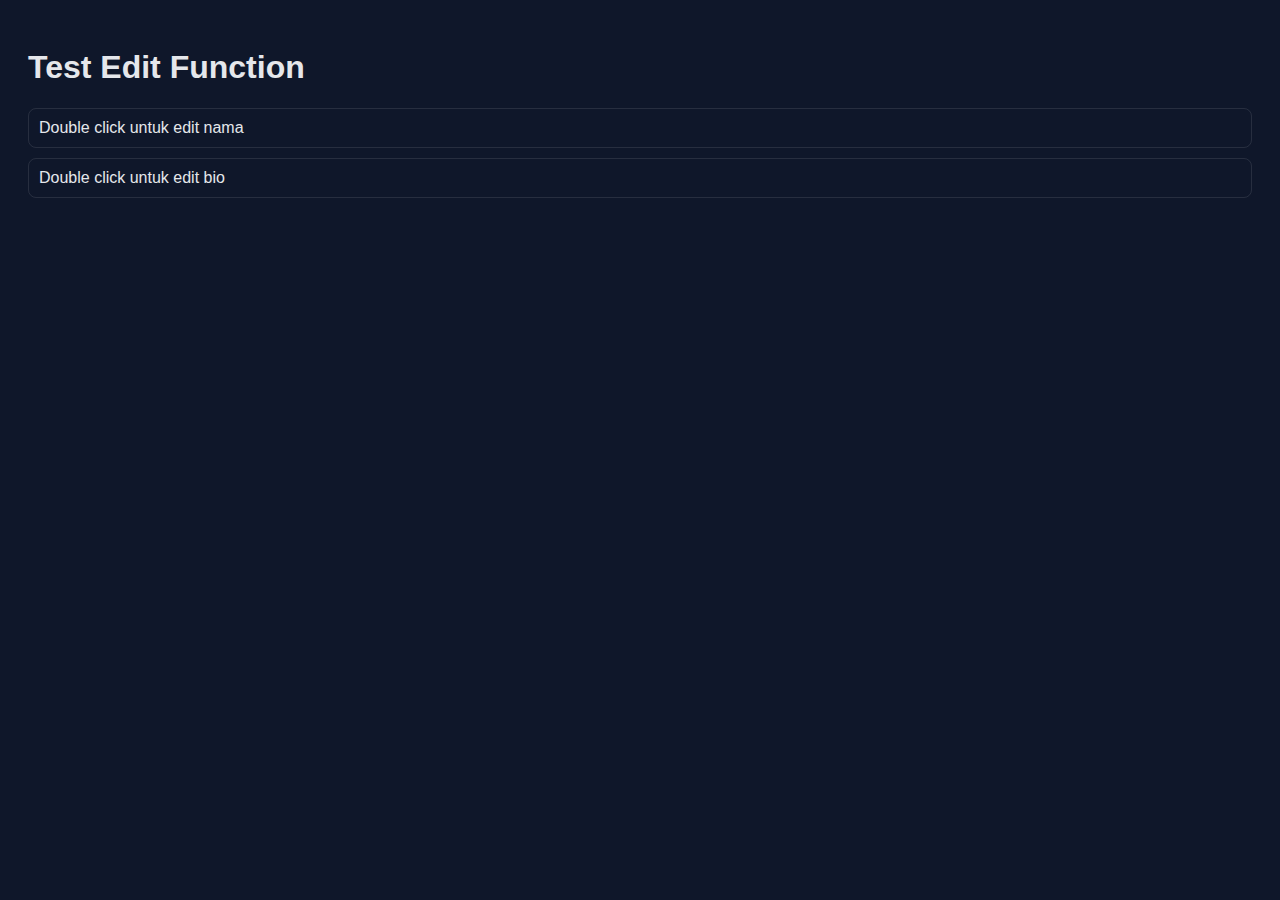
<file: test.html>
<!DOCTYPE html>
<html lang="id">
  <head>
    <meta charset="UTF-8" />
    <meta name="viewport" content="width=device-width, initial-scale=1.0" />
    <title>Test Edit Function</title>
    <style>
      body {
        font-family: Arial, sans-serif;
        padding: 20px;
        background: #0f172a;
        color: #e5e7eb;
      }
      .test-element {
        padding: 10px;
        margin: 10px 0;
        border: 1px solid #ffffff1a;
        border-radius: 8px;
        cursor: pointer;
        transition: all 0.2s ease;
      }
      .test-element:hover {
        background: #1f2937;
        border-color: #22c55e;
      }
      input {
        background: transparent;
        border: none;
        outline: none;
        color: inherit;
        font-size: inherit;
        font-family: inherit;
        width: 100%;
        border-bottom: 2px solid #22c55e;
      }
    </style>
  </head>
  <body>
    <h1>Test Edit Function</h1>
    <div id="testName" class="test-element">Double click untuk edit nama</div>
    <div id="testBio" class="test-element">Double click untuk edit bio</div>

    <script>
      const state = {
        testName: 'Double click untuk edit nama',
        testBio: 'Double click untuk edit bio',
      };

      function makeEditable(el, key) {
        if (!el) return;
        el.setAttribute('tabindex', '0');
        el.title = 'Double click untuk edit';

        const startEdit = () => {
          const current = state[key];
          const input = document.createElement('input');
          input.type = 'text';
          input.value = current;
          input.style.cssText = `
                    width: 100%;
                    background: transparent;
                    border: none;
                    outline: none;
                    color: inherit;
                    font-size: inherit;
                    font-family: inherit;
                    padding: 0;
                    margin: 0;
                    border-bottom: 2px solid #22c55e;
                `;

          const originalContent = el.innerHTML;
          el.innerHTML = '';
          el.appendChild(input);
          input.focus();
          input.select();

          const finish = () => {
            const newValue = input.value.trim();
            if (newValue && newValue !== current) {
              state[key] = newValue;
              el.textContent = newValue;
              alert(`${key === 'testName' ? 'Nama' : 'Bio'} berhasil diubah!`);
            } else {
              el.innerHTML = originalContent;
            }
            makeEditable(el, key);
          };

          const cancel = () => {
            el.innerHTML = originalContent;
            makeEditable(el, key);
          };

          input.addEventListener('keydown', (e) => {
            if (e.key === 'Enter') {
              e.preventDefault();
              finish();
            }
            if (e.key === 'Escape') {
              e.preventDefault();
              cancel();
            }
          });

          input.addEventListener('blur', finish);
          el.removeEventListener('dblclick', startEdit);
        };

        el.addEventListener('dblclick', startEdit);
        el.addEventListener('keydown', (e) => {
          if (e.key === 'Enter' && document.activeElement === el) {
            e.preventDefault();
            startEdit();
          }
        });
      }

      // Test the function
      const testNameEl = document.getElementById('testName');
      const testBioEl = document.getElementById('testBio');

      if (testNameEl) makeEditable(testNameEl, 'testName');
      if (testBioEl) makeEditable(testBioEl, 'testBio');
    </script>
  </body>
</html>
</file>
